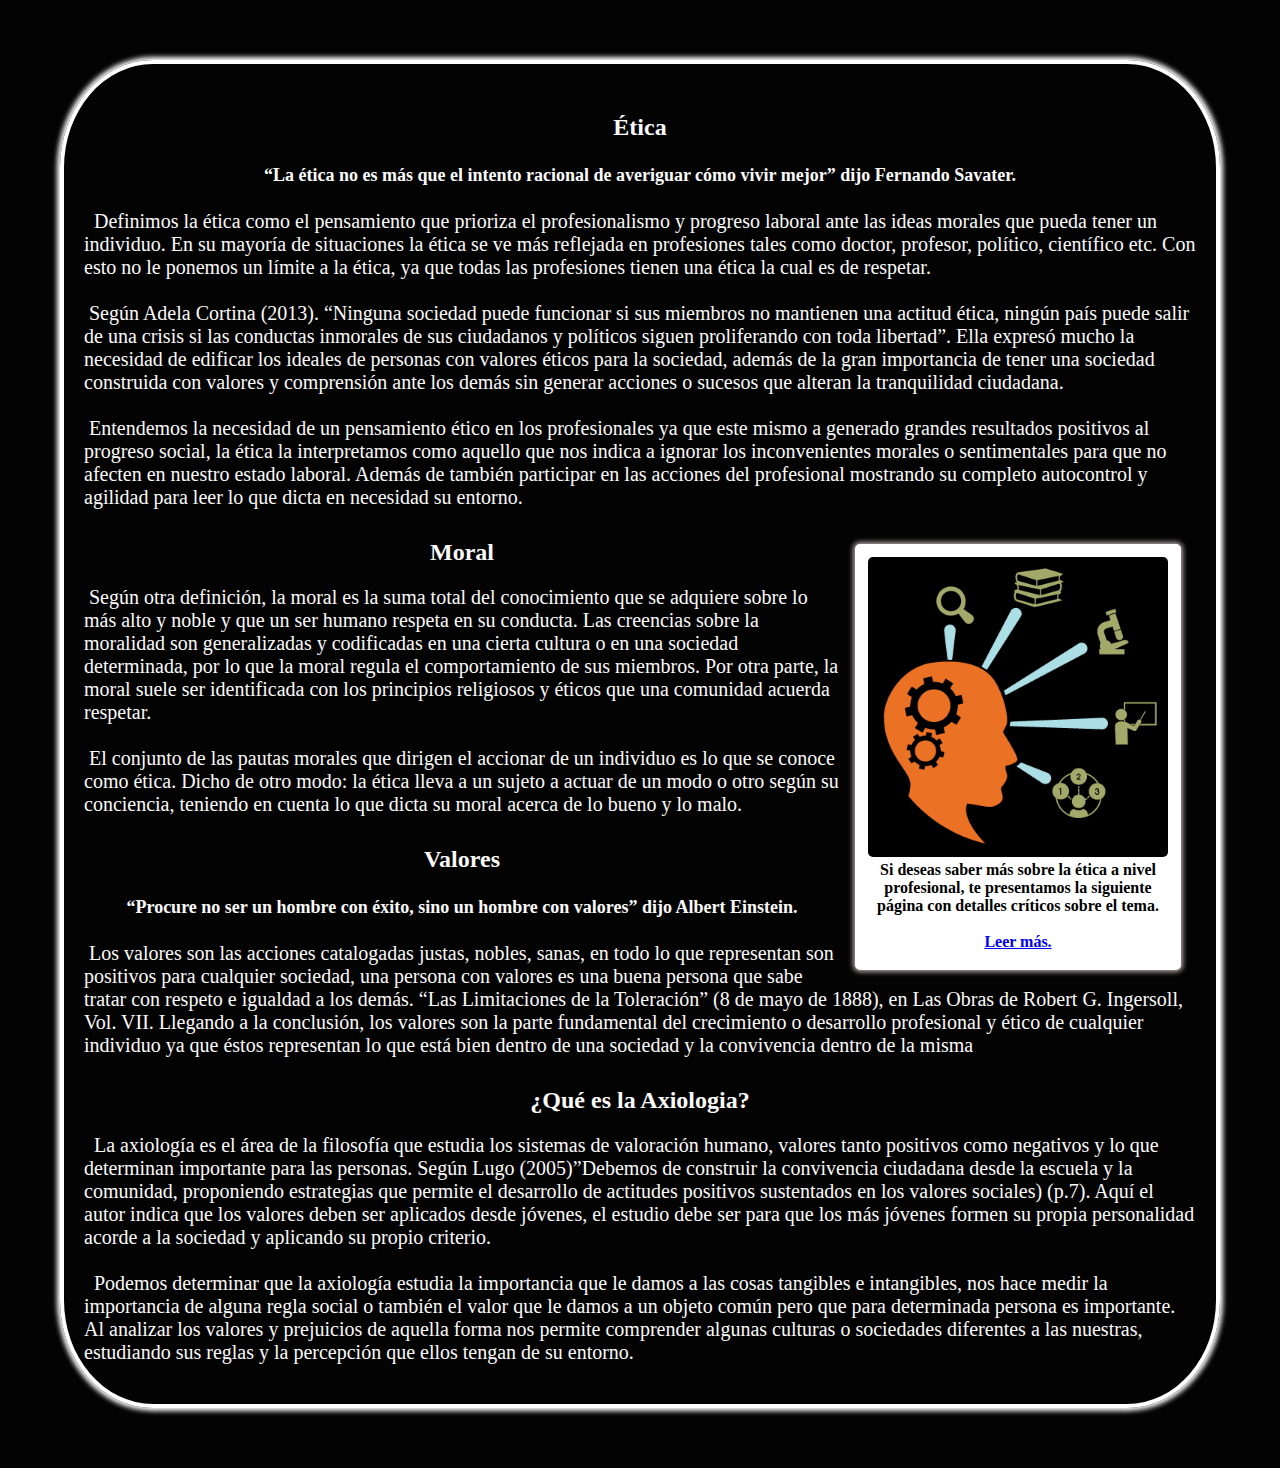
<file: curso de 5 proyectos. (6 horas)/index.html>
<!DOCTYPE html>
<html lang="es">
<head>
  <link rel="stylesheet" href="Style.css">
  <title>Filosofía del deporte.</title> 
</head>
<body>
    
  
  <!-- <header>
     
    <a href="#"><img src="logo.png" alt="">
        </a>
        
  </header>  -->
    
    
    
  <main>
      
      
      
      <h2>Ética</h2>
      
      <h4>“La ética no es más que el intento racional de averiguar cómo vivir mejor” dijo Fernando Savater.</h4>
      <p>&nbsp;
     Definimos la ética como el pensamiento que prioriza el profesionalismo y progreso laboral ante las ideas morales que pueda tener un individuo. En su mayoría de situaciones la ética se ve más reflejada en profesiones tales como doctor, profesor, político, científico etc. Con esto no le ponemos un límite a la ética, ya que todas las profesiones tienen una ética la cual es de respetar. 
     <br>
     <br>
     &nbsp;Según Adela Cortina (2013). “Ninguna sociedad puede funcionar si sus miembros no mantienen una actitud ética, ningún país puede salir de una crisis si las conductas inmorales de sus ciudadanos y políticos siguen proliferando con toda libertad”. Ella expresó mucho la necesidad de edificar los ideales de personas con valores éticos para la sociedad, además de la gran importancia de tener una sociedad construida con valores y comprensión ante los demás sin generar acciones o sucesos que alteran la tranquilidad ciudadana.
     <br>
     <br>
    &nbsp;Entendemos la necesidad de un pensamiento ético en los profesionales ya que este mismo a generado grandes resultados positivos al progreso social, la ética la interpretamos como aquello que nos indica a ignorar los inconvenientes morales o sentimentales para que no afecten en nuestro estado laboral. Además de también participar en las acciones del profesional mostrando su completo autocontrol y agilidad para leer lo que dicta en necesidad su entorno.</p>


<div class="primera_card">
    <img src="Etica.png" alt="Imagen">
    Si deseas saber más sobre la ética a nivel profesional, te presentamos la siguiente página con detalles críticos sobre el tema. 
    <br>
    <br>
    <a href="etica.html">Leer más.</a>
    
</div>

      
      
      <h2>Moral</h2>
      <p>&nbsp;Según otra definición, la moral es la suma total del conocimiento que se adquiere sobre lo más alto y noble y que un ser humano respeta en su conducta. Las creencias sobre la moralidad son generalizadas y codificadas en una cierta cultura o en una sociedad determinada, por lo que la moral regula el comportamiento de sus miembros. Por otra parte, la moral suele ser identificada con los principios religiosos y éticos que una comunidad acuerda respetar.
      <br>
      <br>

&nbsp;El conjunto de las pautas morales que dirigen el accionar de un individuo es lo que se conoce como ética. Dicho de otro modo: la ética lleva a un sujeto a actuar de un modo o otro según su conciencia, teniendo en cuenta lo que dicta su moral acerca de lo bueno y lo malo.</p>

    <h2>Valores</h2>
    <h4>“Procure no ser un hombre con éxito, sino un hombre con valores” dijo Albert Einstein. </h4>
    <p>&nbsp;Los valores son las acciones catalogadas  justas, nobles, sanas, en todo lo que representan son positivos para cualquier sociedad, una persona con valores es una buena persona que sabe tratar con respeto e igualdad a los demás. “Las Limitaciones de la Toleración” (8 de mayo de 1888), en Las Obras de Robert G. Ingersoll, Vol. VII.
Llegando a la conclusión, los valores son la parte fundamental del crecimiento o desarrollo profesional y ético de cualquier individuo ya que éstos representan lo que está bien dentro de una sociedad y la convivencia dentro de la misma</p>
      
      <h2>¿Qué es la Axiologia?</h2>
      <p>&nbsp; La axiología es el área de la filosofía que estudia los sistemas de valoración humano, valores tanto positivos como negativos y lo que determinan importante para las personas. Según Lugo (2005)”Debemos de construir la convivencia ciudadana desde la escuela y la comunidad, proponiendo estrategias que permite el desarrollo de actitudes positivos sustentados en los valores sociales) (p.7). Aquí el autor indica que los valores deben ser aplicados desde jóvenes, el estudio debe ser para que los más jóvenes formen su propia personalidad acorde a la sociedad y aplicando su propio criterio. 
      <br>
      <br>
&nbsp; Podemos determinar que la axiología estudia la importancia que le damos a las cosas tangibles e intangibles, nos hace medir la importancia de alguna regla social o también el valor que le damos a un objeto común pero que para determinada persona es importante. Al analizar los valores y prejuicios de aquella forma nos permite comprender algunas culturas o sociedades diferentes a las nuestras, estudiando sus reglas y la percepción que ellos tengan de su entorno.</p>
  </main>
  
</body>

</html>
</file>
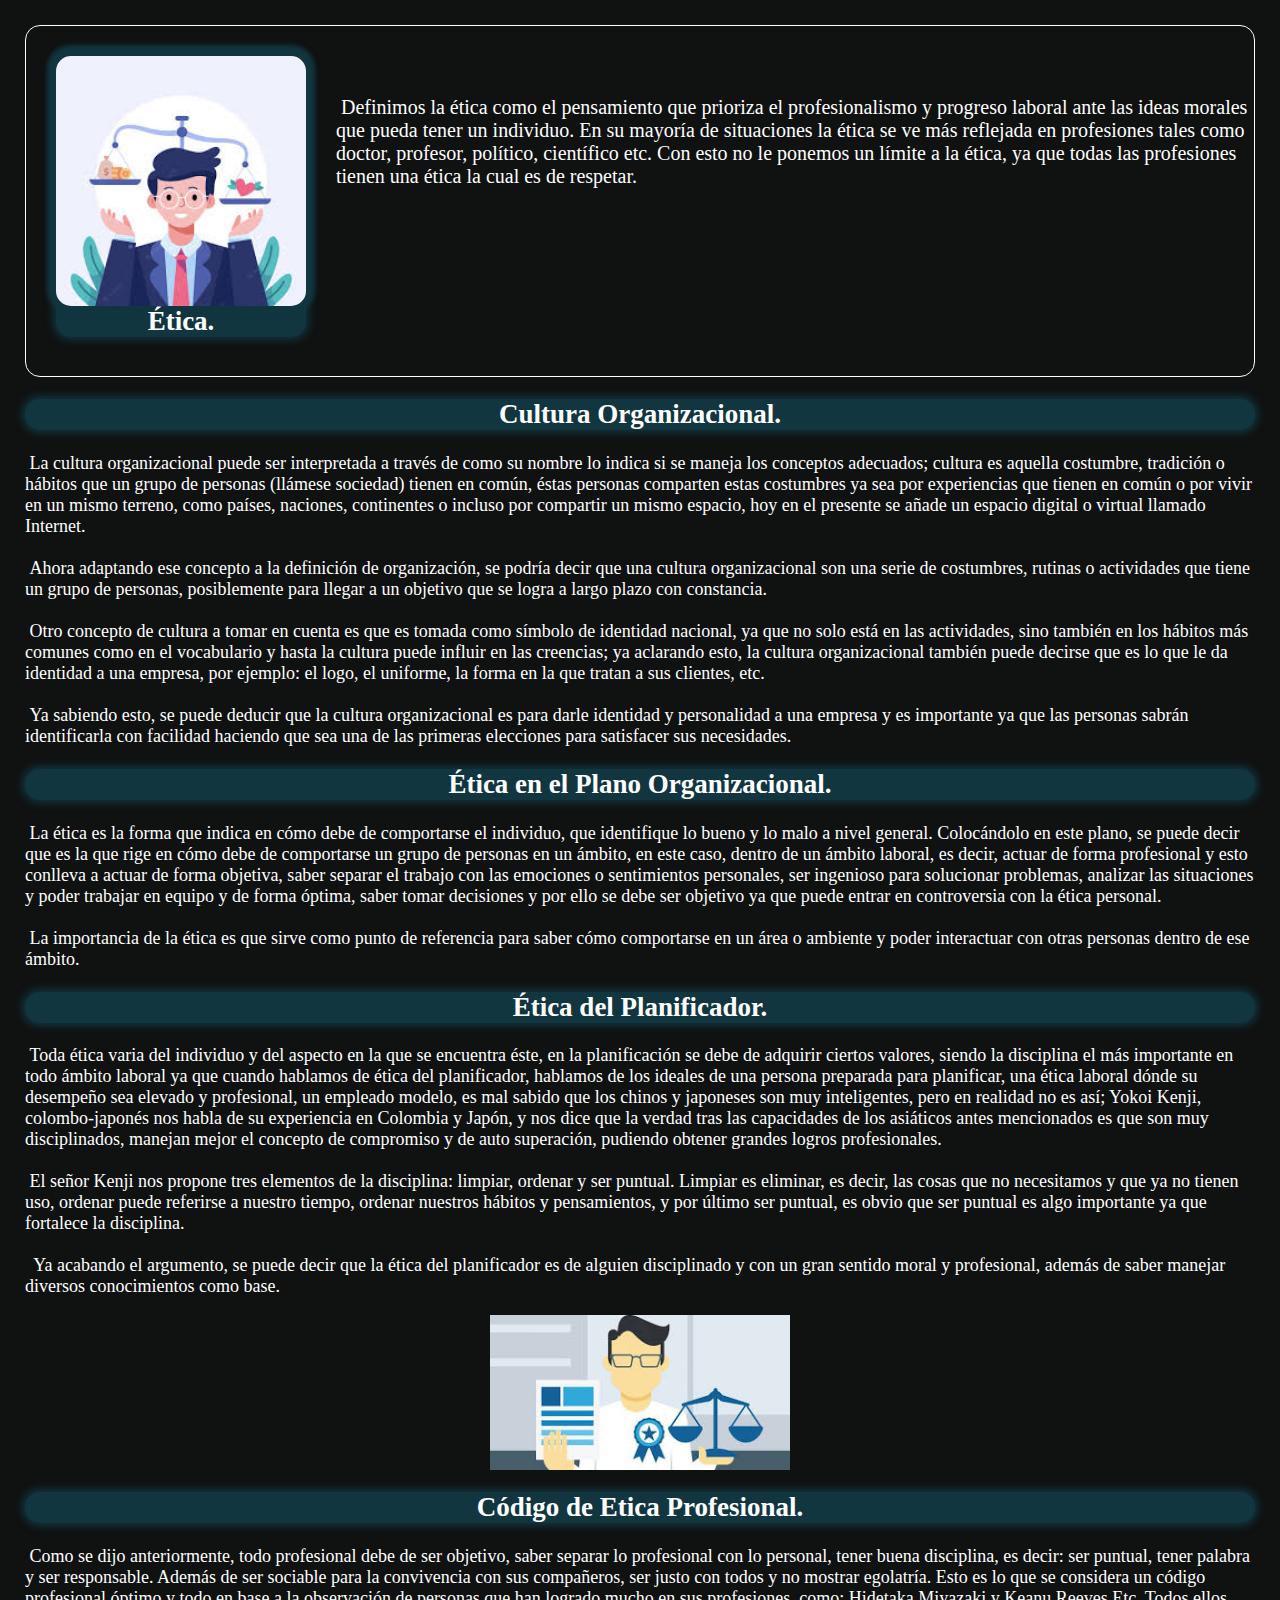
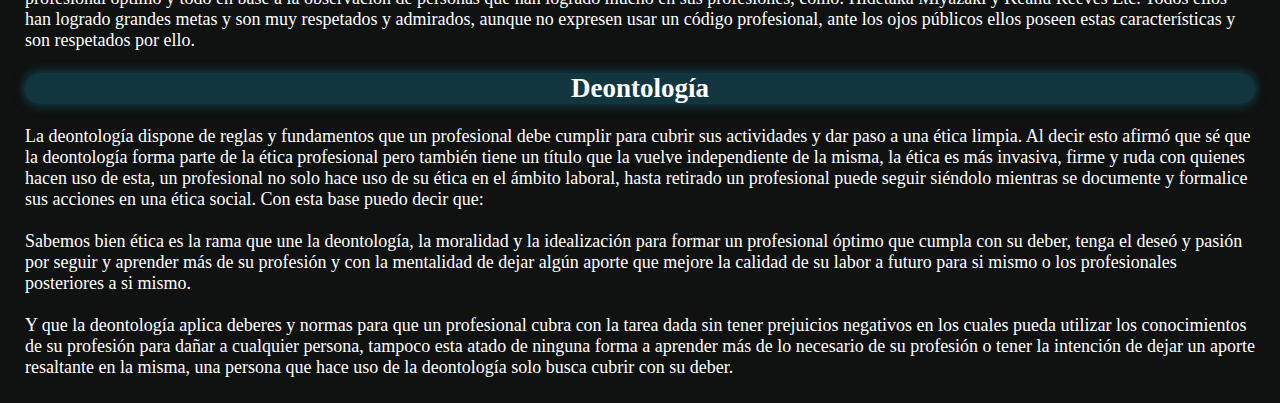
<file: curso de 5 proyectos. (6 horas)/etica.html>
<!DOCTYPE html>
<html lang="es">
<head>
  <link rel="stylesheet" href="Estilos.css">
  <title>Ética Profesional</title> 
</head>
<body>
  <main>
    
    <div class="content">

  <h2 id="unico"> <img src="Orden.jpeg" alt="orden">
   Ética.</h2>
   <p>&nbsp;Definimos la ética como el pensamiento que prioriza el profesionalismo y progreso laboral ante las ideas morales que pueda tener un individuo. En su mayoría de situaciones la ética se ve más reflejada en profesiones tales como doctor, profesor, político, científico etc. Con esto no le ponemos un límite a la ética, ya que todas las profesiones tienen una ética la cual es de respetar.</p>
   </div>
   
   <div class="content_uno">
   <h2>Cultura Organizacional.</h2>
   <p>&nbsp;La cultura organizacional puede ser interpretada a través de como su nombre lo indica si se maneja los conceptos adecuados; cultura es aquella costumbre, tradición o hábitos que un grupo de personas (llámese sociedad) tienen en común, éstas personas comparten estas costumbres ya sea por experiencias que tienen en común o por vivir en un mismo terreno, como países, naciones, continentes o incluso por compartir un mismo espacio, hoy en el presente se añade un espacio digital o virtual llamado Internet. 
   <br>
   <br>
   &nbsp;Ahora adaptando ese concepto a la definición de organización, se podría decir que una cultura organizacional son una serie de costumbres, rutinas o actividades que tiene un grupo de personas, posiblemente para llegar a un objetivo que se logra a largo plazo con constancia.
   <br>
   <br>
   &nbsp;Otro concepto de cultura a tomar en cuenta es que es tomada como símbolo de identidad nacional, ya que no solo está en las actividades, sino también en los hábitos más comunes como en el vocabulario y hasta la cultura puede influir en las creencias; ya aclarando esto, la cultura organizacional también puede decirse que es lo que le da identidad a una empresa, por ejemplo: el logo, el uniforme, la forma en la que tratan a sus clientes, etc.
   <br>
   <br>
   &nbsp;Ya sabiendo esto, se puede deducir que la cultura organizacional es para darle identidad y personalidad a una empresa y es importante ya que las personas sabrán identificarla con facilidad haciendo que sea una de las primeras elecciones para satisfacer sus necesidades.</p>
   </div>
   
   <h2>Ética en el Plano Organizacional.</h2>
   <p>&nbsp;La ética es la forma que indica en cómo debe de comportarse el individuo, que identifique lo bueno y lo malo a nivel general. Colocándolo en este plano, se puede decir que es la que rige en cómo debe de comportarse un grupo de personas en un ámbito, en este caso, dentro de un ámbito laboral, es decir, actuar de forma profesional y esto conlleva a actuar de forma objetiva, saber separar el trabajo con las emociones o sentimientos personales, ser ingenioso para solucionar problemas, analizar las situaciones y poder trabajar en equipo y de forma óptima, saber tomar decisiones y por ello se debe ser objetivo ya que puede entrar en controversia con la ética personal.
   <br>
   <br>
   &nbsp;La importancia de la ética es que sirve como punto de referencia para saber cómo comportarse en un área o ambiente y poder interactuar con otras personas dentro de ese ámbito.</p>
   
   
   
   <div class="content_dos">
     
   <h2>Ética del Planificador.</h2>
   <p>&nbsp;Toda ética varia del individuo y del aspecto en la que se encuentra éste, en la planificación se debe de adquirir ciertos valores, siendo la disciplina el más importante en todo ámbito laboral ya que cuando hablamos de ética del planificador, hablamos de los ideales de una persona preparada para planificar, una ética laboral dónde su desempeño sea elevado y profesional, un empleado modelo, es mal sabido que los chinos y japoneses son muy inteligentes, pero en realidad no es así; Yokoi Kenji, colombo-japonés nos habla de su experiencia en Colombia y Japón, y nos dice que la verdad tras las capacidades de los asiáticos antes mencionados es que son muy disciplinados, manejan mejor el concepto de compromiso y de auto superación, pudiendo obtener grandes logros profesionales. 
  <br>
  <br>
   &nbsp;El señor Kenji nos propone tres elementos de la disciplina: limpiar, ordenar y ser puntual. Limpiar es eliminar, es decir, las cosas que no necesitamos y que ya no tienen uso, ordenar puede referirse a nuestro tiempo, ordenar nuestros hábitos y pensamientos, y por último ser puntual, es obvio que ser puntual es algo importante ya que fortalece la disciplina.
   <br>
   <br>
  &nbsp; Ya acabando el argumento, se puede decir que la ética del planificador es de alguien disciplinado y con un gran sentido moral y profesional, además de saber manejar diversos conocimientos como base.
</p>
<img src="Profesional.jpeg" alt="imagen">
</div>


   <h2>Código de Etica Profesional.</h2>
   <p>&nbsp;Como se dijo anteriormente, todo profesional debe de ser objetivo, saber separar lo profesional con lo personal, tener buena disciplina, es decir: ser puntual, tener palabra y ser responsable. Además de ser sociable para la convivencia con sus compañeros, ser justo con todos y no mostrar egolatría. Esto es lo que se considera un código profesional óptimo y todo en base a la observación de personas que han logrado mucho en sus profesiones, como: Hidetaka Miyazaki y Keanu Reeves Etc. Todos ellos han logrado grandes metas y son muy respetados y admirados, aunque no expresen usar un código profesional, ante los ojos públicos ellos poseen estas características y son respetados por ello.
</p>

<h2>Deontología</h2>
<p>La deontología dispone de reglas y fundamentos que un profesional debe cumplir para cubrir sus actividades y dar paso a una ética limpia. Al decir esto afirmó que sé que la deontología forma parte de la ética profesional pero también tiene un título que la vuelve independiente de la misma, la ética es más invasiva, firme y ruda con quienes hacen uso de esta, un profesional no solo hace uso de su ética en el ámbito laboral, hasta retirado un profesional puede seguir siéndolo mientras se documente y formalice sus acciones en una ética social. Con esta base puedo decir que:
<br>
<br>
Sabemos bien ética es la rama que une la deontología, la moralidad y la idealización para formar un profesional óptimo que cumpla con su deber, tenga el deseó y pasión por seguir y aprender más de su profesión y con la mentalidad de dejar algún aporte que mejore la calidad de su labor a futuro para si mismo o los profesionales posteriores a si mismo. 
<br>
<br>
Y que la deontología aplica deberes y normas para que un profesional cubra con la tarea dada sin tener prejuicios negativos en los cuales pueda utilizar los conocimientos de su profesión para dañar a cualquier persona, tampoco esta atado de ninguna forma a aprender más de lo necesario de su profesión o tener la intención de dejar un aporte resaltante en la misma, una persona que hace uso de la deontología solo busca cubrir con su deber.
</p>
   </main>
</body>
</html>
</file>
<file: curso de 5 proyectos. (6 horas)/Style.css>
Body{
  Margin:0px;
    Color:rgb(251, 250, 250);
    Background: rgb(3, 3, 3);
} 

/* header{
    Background:#472a7ec9;
    Height:100px;
    Padding:0;
    Display:absolute;
    Border-bottom:1px solid white ;
}

header img{

    Width:100px;
    Height:100px;
    Object-fit:cover;
    Float:left;
} */

main{
  border-radius: 8%;
    border: 4px solid white;
    padding: 20px;
    Margin:60px;
    Font-family:baskerville;
    Box-shadow: 0px 0px 5px 3px white;
}

Main .primera_card{
    Width:300px;
    Height:400px;
    Margin:0 auto;
    padding: 10px;
    font-size: medium;
    font-weight: bold;
    Text-align:center;
    Border:3px solid white;
    Border-radius:5px;
    Background:white;
    Color:black;
    Transition:transform 1s;
    Box-shadow: 0px 0px 5px 2px #b3a7a7;
}

Main .primera_card img{
    Width:300px;
    Height:300px;
    Background: black;
    border-radius: 5px;
}

Main h4{
    Text-align:center;
}

Main h2{
  margin-top: 30px;
    Text-align:center;
}

Main p{
    Font-size:16px;
    
}

Main .primera_card:hover{
  Transform: translateY(-5px) translateX(-5px);
}


@media(min-width:600px){
  
  H4{
    font-size:18px;
  }
  
  Main  .h2{
    Text-decoration: none;
  }
  
  
  Main p{
    font-size: 20px;
  }
  
  Main .primera_card{
    Float:right;
    Margin:15px;
  }
}
</file>
<file: curso de 5 proyectos. (6 horas)/Estilos.css>
Body{
  Background:#101111;
  Color:white ;
   Margin:0;   
  justify-content: border-box;
}

Main{
  Margin:15px;
}

Main h2{
  text-align: center;
  Border-radius:15px;
  Background:#123640;
  Box-shadow:0px 0px 8px 3px #123640;
}

Main .content img{
 margin: 10px;
 border-radius: 15px;
 width: 150px;
 Float:left;
 Box-shadow:0px -2px 5px 9px #123640;
} 

Main .content_dos img{
  Display:block;
  margin:0 auto;
  Width:300px;
}

@media(min-width:600px){
  
  Main{
    Margin:25px; 
    font-size: 18px;
  }
  
  Main .content{
    Border:1px solid white ;
    Border-radius:15px;
    Height:350px;
  }
  
  Main .content p{
    Margin-top: 70px;
    Font-size:20px;
  }
  
  
  Main .content img{
    Width:250px;
    Margin:0 auto ;
    
  }
  
  
  
  #unico{
    Float:left;
    Margin:30px;
    Width: 250px;
  }
  
}
</file>
